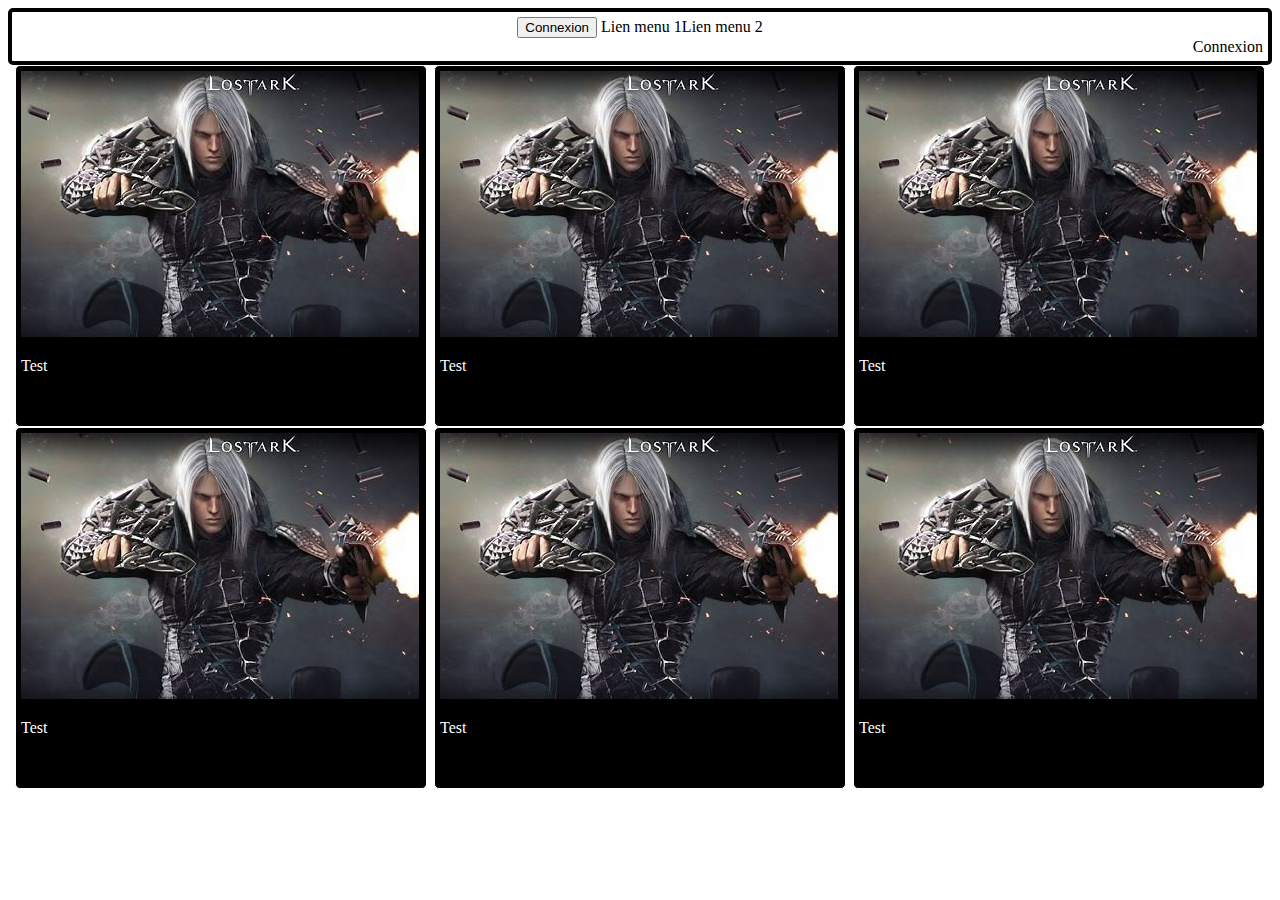
<file: forums/forums-main/1ere pages/index.html>
<!DOCTYPE html>
<html lang="en">
<head>
    <meta charset="UTF-8">
    <meta http-equiv="X-UA-Compatible" content="IE=edge">
    <meta name="viewport" content="width=w, initial-scale=1.0">
    <title>Document</title>
    <link rel="stylesheet" href="style.css" />
</head>
<body>
    <div id="Barre">

    <ul id="menu-deroulant">
        <button name="button">Connexion</button>
        <li><a href="#">Lien menu 1</a>
            <ul>
                <li><a href="#">lien sous menu 1</a></li>
                <li><a href="#">lien sous menu 1</a></li>
                <li><a href="#">lien sous menu 1</a></li>
                <li><a href="#">lien sous menu 1</a></li>
            </ul>
        </li><!--
     --><li><a href="#">Lien menu 2</a>
            <ul>
                <li><a href="#">Lien sous menu 2</a></li>
                <li><a href="#">Lien sous menu 2</a></li>
                <li><a href="#">Lien sous menu 2</a></li>
                <li><a href="#">Lien sous menu 2</a></li>
            </ul>
        </li>
    </ul>

    <ul id="Connexion">
        <li><a href="#">Connexion</a>
            <ul>
                <li><a href="#">Test</a></li>
            </ul>
        </li>
    </ul>
</div>

    <div id="Place">
    <div class="Cadre">
        <img src="OIP.jpg">
        <p>Test</p>
    </div>
    <div class="Cadre">
        <img src="OIP.jpg">
        <p>Test</p>
    </div>
    <div class="Cadre">
        <img src="OIP.jpg">
        <p>Test</p>
    </div>
    <div class="Cadre">
        <img src="OIP.jpg">
        <p>Test</p>
    </div>
    <div class="Cadre">
        <img src="OIP.jpg">
        <p>Test</p>
    </div>
    <div class="Cadre">
        <img src="OIP.jpg">
        <p>Test</p>
    </div>
</div>

           
</body>
</html>
</file>
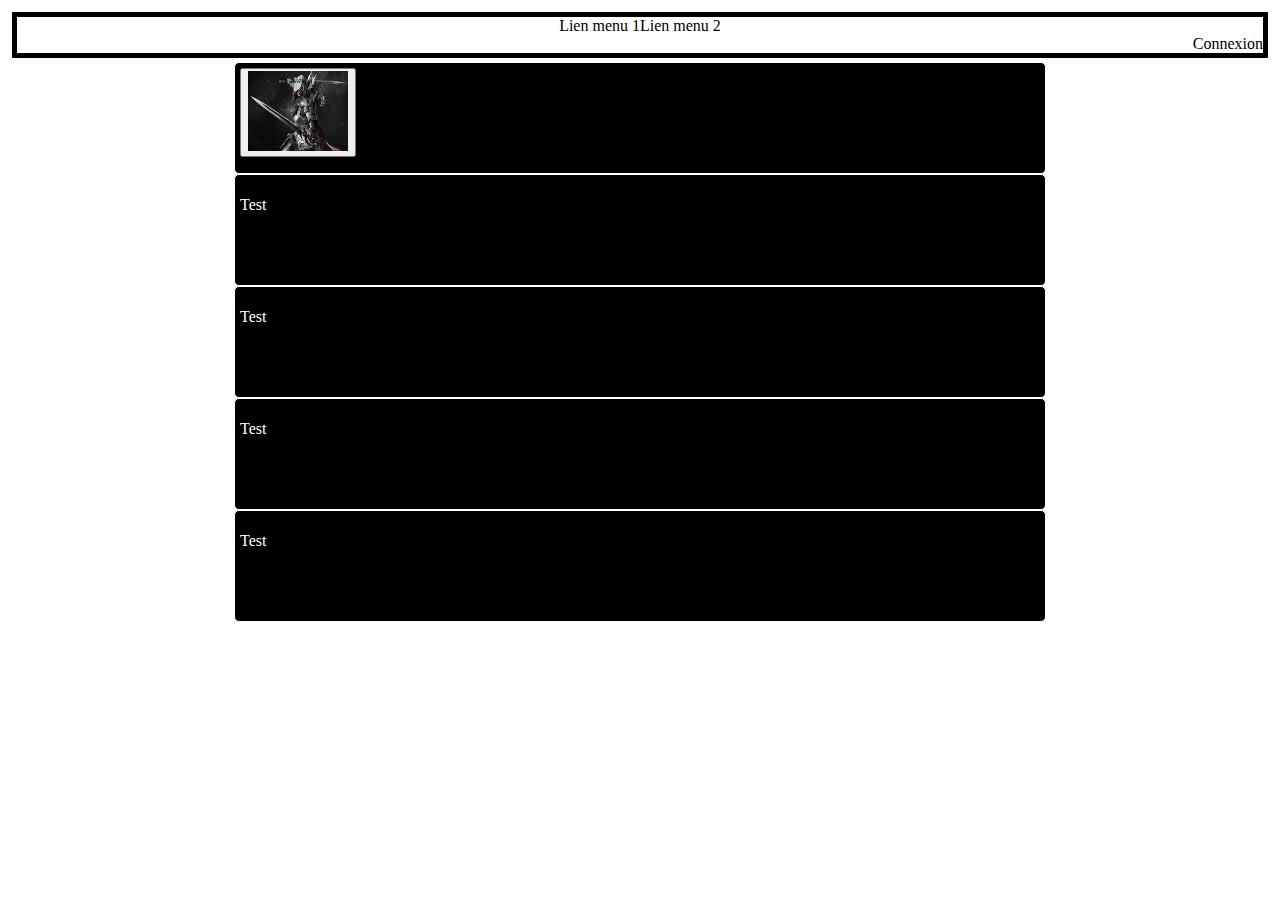
<file: forums/forums-main/pages choix/choix.html>
<!DOCTYPE html>
<html lang="en">
<head>
    <meta charset="UTF-8">
    <meta http-equiv="X-UA-Compatible" content="IE=edge">
    <meta name="viewport" content="width=device-width, initial-scale=1.0">
    <link rel="stylesheet" href="choix.css" />
</head>
<body>
    <div id="Barre">
        <ul id="menu-deroulant">
            <li><a href="#">Lien menu 1</a>
                <ul>
                    <li><a href="#">lien sous menu 1</a></li>
                    <li><a href="#">lien sous menu 1</a></li>
                    <li><a href="#">lien sous menu 1</a></li>
                    <li><a href="#">lien sous menu 1</a></li>
                </ul>
            </li><!--
         --><li><a href="#">Lien menu 2</a>
                <ul>
                    <li><a href="#">Lien sous menu 2</a></li>
                    <li><a href="#">Lien sous menu 2</a></li>
                    <li><a href="#">Lien sous menu 2</a></li>
                    <li><a href="#">Lien sous menu 2</a></li>
                </ul>
            </li>
        </ul>
        <ul id="Connexion">
            <li><a href="#">Connexion</a>
                <ul>
                    <li><a href="#">Test</a></li>
                </ul>
            </li>
        </ul>
    </div>
    <div id="Place">
    <div class="Cadre">
        <button type="button"> <a href="Choix1.html"><img src="CHOIX.jpg" height ="80" width="100" /></a></button>
        <p>Test</p>
    </div>
    <div id="Place">
        <div class="Cadre">
            <p>Test</p>
        </div>
        <div id="Place">
            <div class="Cadre">
                <p>Test</p>
            </div>
            <div id="Place">
                <div class="Cadre">
                    <p>Test</p>
                </div>
                <div id="Place">
                    <div class="Cadre">
                        <p>Test</p>
                    </div>
    
</body>
</html>
</file>
<file: forums/forums-main/1ere pages/style.css>
.Cadre{
    border: solid 1px rgb(255, 255, 255);
    padding: 5px;
    border-radius: 5px;
    background-color: rgb(0, 0, 0);
    color: rgb(255, 255, 255); 
    height: 350px;
    width: 400px;
    }
#Place {
        display: flex;
        flex-flow: row wrap;
        justify-content: space-evenly;
        align-items: flex-start;
    }
    #Barre{
        border: solid 4px rgb(0, 0, 0);
        padding: 5px;
        border-radius: 5px;
        background-color: rgb(255, 255, 255);
        color: rgb(0, 0, 0); 
        }
#B1 {
    border: solid 2px rgb(0, 0, 0);
    padding: 5px;
    border-radius: 5px;
    background-color: rgb(255, 255, 255);
    color: rgb(0, 0, 0);
    display: flex;
    flex-flow: row nowrap;
    justify-content: space-evenly;
    align-items: center;
}

#menu-deroulant, #menu-deroulant ul {
    padding: 0;
    margin: 0;
    list-style: none;
    background-color: rgb(255, 255, 255);
}
#menu-deroulant {
/* on centre le menu dans la page */
    text-align: center;
}
#menu-deroulant li {
/* on place les liens du menu horizontalement */
    display: inline-block;
}
#menu-deroulant ul li {
/* on enlève ce comportement pour les liens du sous menu */
    display: inherit;
}
#menu-deroulant a {
    text-decoration: none;
    display: block;
	color:#000;
}
#menu-deroulant ul {
    position: absolute;
/* on cache les sous menus complètement sur la gauche */
    left: -999em;
    text-align: left;
    z-index: 1000;
}
#menu-deroulant li:hover ul {
/* Au survol des li du menu on replace les sous menus */
    left: auto;
}

#Connexion, #Connexion ul {
    padding: 0;
    margin: 0;
    list-style: none;
    background-color: rgb(255, 255, 255);
}
#Connexion {
/* on centre le menu dans la page */
    text-align: right;
}
#Connexion li {
/* on place les liens du menu horizontalement */
    display: inline-block;
}
#Connexion ul li {
/* on enlève ce comportement pour les liens du sous menu */
    display: inherit;
}
#Connexion a {
    text-decoration: none;
    display: block;
	color:#000;
}
#Connexion ul {
    position: absolute;
/* on cache les sous menus complètement sur la gauche */
    left: -999em;
    text-align: left;
    z-index: 1000;
}
#Connexion li:hover ul {
/* Au survol des li du menu on replace les sous menus */
    left: auto;
}
</file>
<file: forums/forums-main/pages choix/choix.css>
.Cadre{
    border: solid 1px rgb(255, 255, 255);
    padding: 5px;
    border-radius: 5px;
    background-color: rgb(0, 0, 0);
    color: rgb(255, 255, 255); 
    height: 100px;
    width: 800px;
    }
    #Place {
        display: flex;
        flex-flow: column wrap;
        justify-content: space-evenly;
        align-items: center;
    }
    #Barre{
        border: solid 4px rgb(255, 255, 255);
        padding: 5px;
        border-radius: 5px;
        background-color: black;
        color: aliceblue; 
        }
#B1 {
    border: solid 2px rgb(0, 0, 0);
    padding: 5px;
    border-radius: 5px;
    background-color: rgb(255, 255, 255);
    color: rgb(0, 0, 0);
    display: flex;
    flex-flow: row nowrap;
    justify-content: space-evenly;
    align-items: center;
}

#menu-deroulant, #menu-deroulant ul {
    padding: 0;
    margin: 0;
    list-style: none;
    background-color: rgb(255, 255, 255);
}
#menu-deroulant {
/* on centre le menu dans la page */
    text-align: center;
}
#menu-deroulant li {
/* on place les liens du menu horizontalement */
    display: inline-block;
}
#menu-deroulant ul li {
/* on enlève ce comportement pour les liens du sous menu */
    display: inherit;
}
#menu-deroulant a {
    text-decoration: none;
    display: block;
	color:#000;
}
#menu-deroulant ul {
    position: absolute;
/* on cache les sous menus complètement sur la gauche */
    left: -999em;
    text-align: left;
    z-index: 1000;
}
#menu-deroulant li:hover ul {
/* Au survol des li du menu on replace les sous menus */
    left: auto;
}


#Connexion, #Connexion ul {
    padding: 0;
    margin: 0;
    list-style: none;
    background-color: rgb(255, 255, 255);
}
#Connexion {
/* on centre le menu dans la page */
    text-align: right;
}
#Connexion li {
/* on place les liens du menu horizontalement */
    display: inline-block;
}
#Connexion ul li {
/* on enlève ce comportement pour les liens du sous menu */
    display: inherit;
}
#Connexion a {
    text-decoration: none;
    display: block;
	color:#000;
}
#Connexion ul {
    position: absolute;
/* on cache les sous menus complètement sur la gauche */
    left: -999em;
    text-align: left;
    z-index: 1000;
}
#Connexion li:hover ul {
/* Au survol des li du menu on replace les sous menus */
    left: auto;
}
</file>
